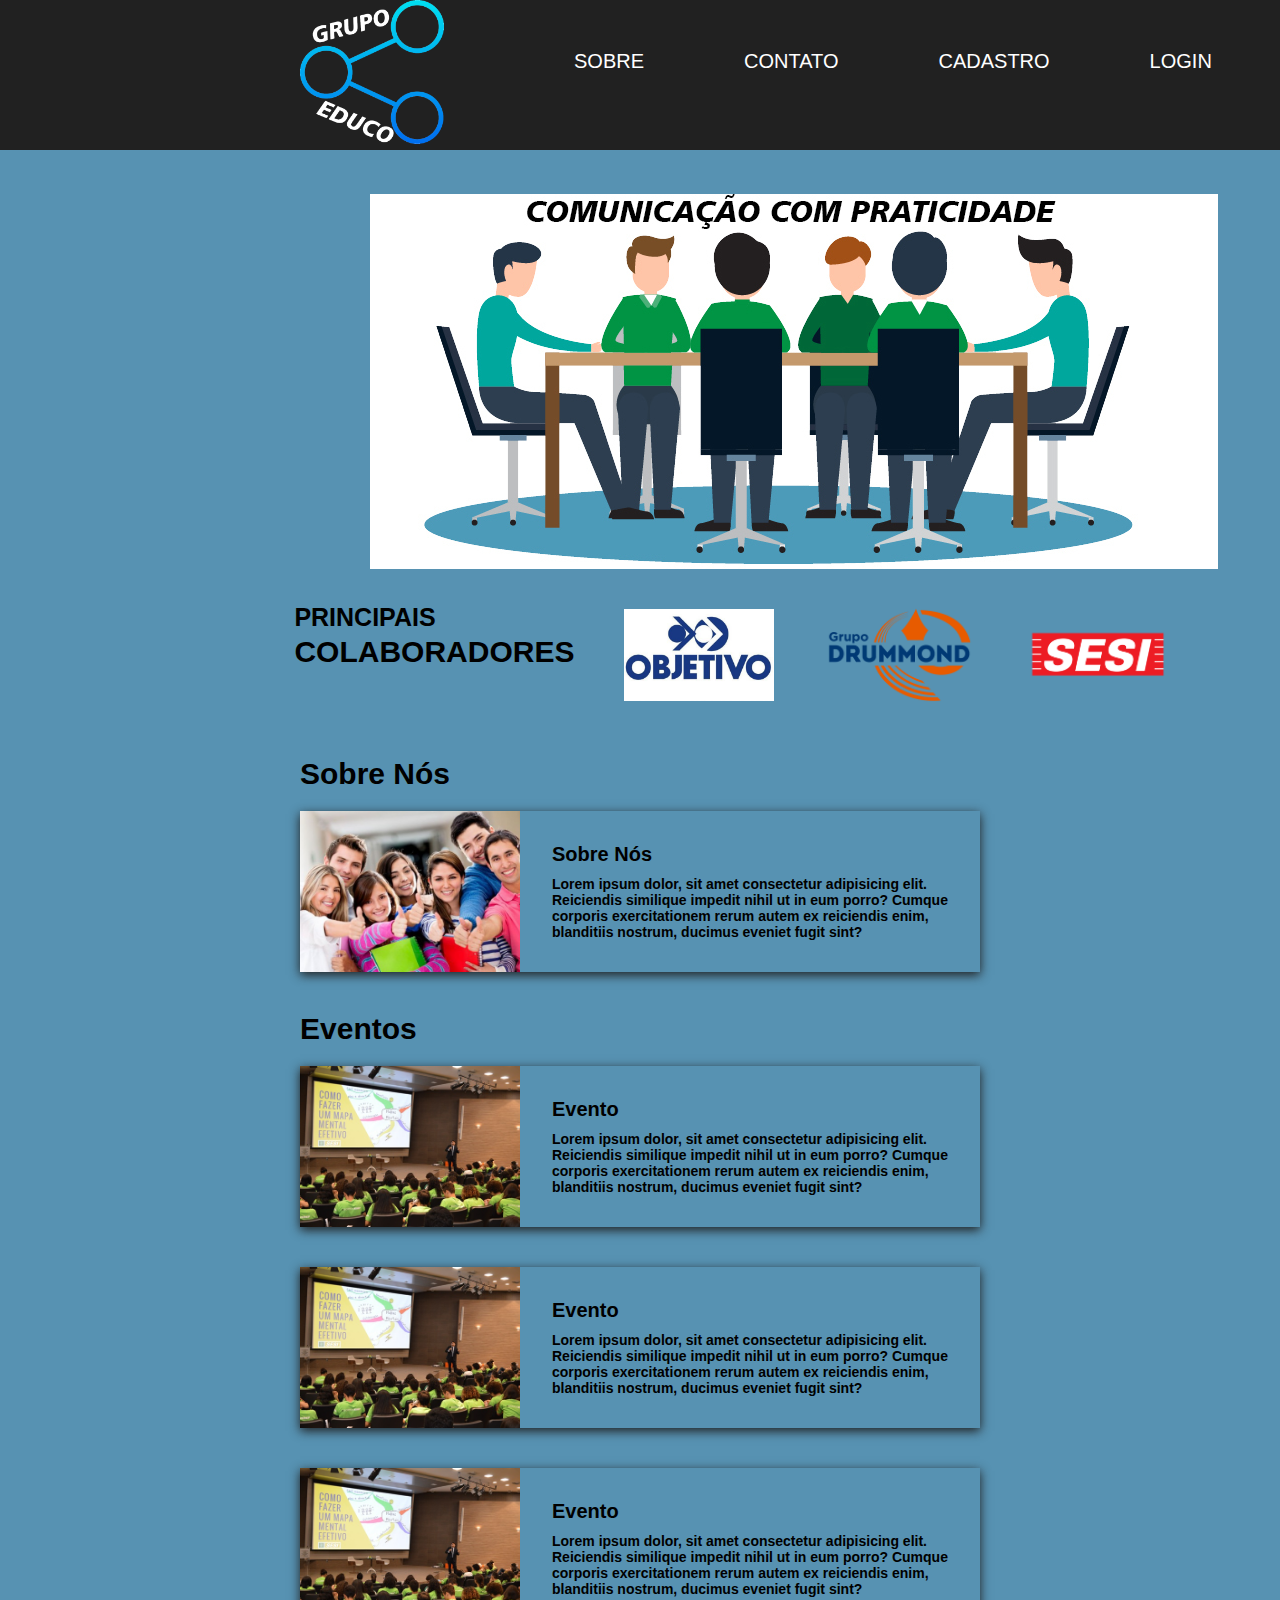
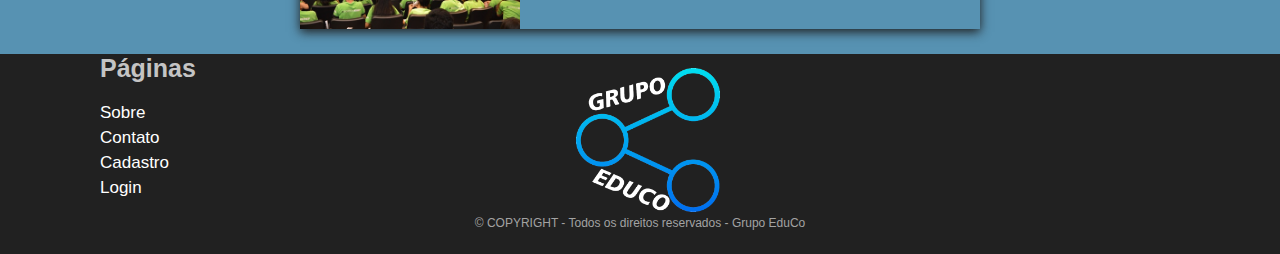
<file: home.html>
<!DOCTYPE html>
<html lang="pt-br">

<head>
    <meta charset="UTF-8">
    <meta name="viewport" content="width=device-width, initial-scale=1.0">
    <title>Corpotativo</title>
    <link rel="stylesheet" href="css/home.css" type="text/css">
</head>

<body>
    <header>
        <main>

            <div class="container">
                
                <nav class="cabeçalho">
                    <img src="images/logo.original.jpg" alt="logo">
                    <ul>
                        <li><a href="#sobre" title="Acessar sessão sobre o projeto"></a>Sobre</li>
                        <li><a href="#" title="Acessar página de Contato"></a>Contato</li>
                        <li><a href="cadastros.html" title="Acessar página de Cadastro"></a>Cadastro</li>
                        <li><a href="login.html" title="Acessar página de Login"></a>Login</li>

                    </ul>

                </nav>

            </div>


            <section>

                <div class="banner">
                    <img src="images//slide_1_(1).jpg" alt="banner">

                </div>

                <div class="colaboradores">
                    <div>

                        <h4>Principais</h4>
                        <h3>Colaboradores</h3>
                    </div>

                    <img src="images/objetivo-logo-cliente-e1530211962606.jpg" alt="1">
                    <img src="images/logo_drummond.png" alt="2">
                    <img src="images/sesi-logo.png" alt="3">

                </div>
            </section>


            <section class="meio">

                <div class="sobre">
                    <h3>Sobre Nós</h3>
                    <div class="card">
                        <img src="images/sobre.jpg" alt="sobre">
                        <div>
                            <h4> Sobre Nós </h4>
                            <p>Lorem ipsum dolor, sit amet consectetur adipisicing elit.
                                Reiciendis similique impedit
                                nihil
                                ut in eum porro? Cumque corporis exercitationem rerum autem
                                ex reiciendis enim, blanditiis
                                nostrum, ducimus eveniet fugit sint?</p>

                        </div>
                    </div>
                </div>

                <div class="eventos">
                    <h3>Eventos</h3>
                    <div class="card">
                        <img src="images/SESI__evento_ebep_enem_700_pontos.jpg" alt="equipe 1">
                        <div>
                            <h4> Evento </h4>
                            <p>Lorem ipsum dolor, sit amet consectetur adipisicing elit. Reiciendis similique impedit
                                nihil
                                ut in eum porro? Cumque corporis exercitationem rerum autem ex reiciendis enim,
                                blanditiis
                                nostrum, ducimus eveniet fugit sint?</p>

                        </div>
                    </div>
                    <div class="card">
                        <img src="images/SESI__evento_ebep_enem_700_pontos.jpg" alt="equipe 1">
                        <div>
                            <h4> Evento </h4>
                            <p>Lorem ipsum dolor, sit amet consectetur adipisicing elit. Reiciendis similique impedit
                                nihil
                                ut in eum porro? Cumque corporis exercitationem rerum autem ex reiciendis enim,
                                blanditiis
                                nostrum, ducimus eveniet fugit sint?</p>

                        </div>
                    </div>
                    <div class="card">
                        <img src="images/SESI__evento_ebep_enem_700_pontos.jpg" alt="equipe 1">
                        <div>
                            <h4> Evento </h4>
                            <p>Lorem ipsum dolor, sit amet consectetur adipisicing elit. Reiciendis similique impedit
                                nihil
                                ut in eum porro? Cumque corporis exercitationem rerum autem ex reiciendis enim,
                                blanditiis
                                nostrum, ducimus eveniet fugit sint?</p>

                        </div>
                    </div>
                </div>


            </section>

        </main>




        <footer>



            <div class="content">

                <nav class="rodape">
                    <ul>
                        <h4>Páginas</h4>
                        <li><a href="#sobre" title="Acessar sessão sobre o projeto"></a>Sobre</li>
                        <li><a href="#" title="Acessar página de Contato"></a>Contato</li>
                        <li><a href="cadastro.html" title="Acessar página de Cadastro"></a>Cadastro</li>
                        <li><a href="login.html" title="Acessar página de Login"></a>Login</li>


                    </ul>
                    <img src="images/logo.original.jpg" alt="logo">

                </nav>

                <p>&copy; COPYRIGHT - Todos os direitos reservados - Grupo EduCo</p>
            </div>

        </footer>
    </header>

</body>

</html>
</file>
<file: css/home.css>
* {
    margin: 0;
    padding: 0;
}
body{
    background-color: #5792B2;
}

header{
    background-color: #212121;
    width: 100%;
    height: 150px;
    
}
header .container{
    text-transform: uppercase;


 }
 .cabeçalho {
   display: flex;
   


 }

.cabeçalho img{
    width: 9em ;
    height: auto;
    padding-left:300px ;
    
    
    
}
.cabeçalho ul {
    list-style-type: none;
    color: white;
    font-size:20px;
    font-family: 'Segoe UI', Tahoma, Geneva, Verdana, sans-serif;
    margin-left: 30px;
    display: flex;
    

}


.cabeçalho li {
    margin-left: 100px;
    margin-top: 50px;
    
        
}

.banner img{
   margin-top: 50px;
   margin-left: 370px;
    
} 

.colaboradores{
    display: flex;
    margin-left: 23%;
    align-items: center;
    padding: 30px 0;
    font-family: 'Segoe UI', Tahoma, Geneva, Verdana, sans-serif;
    
}
.colaboradores img{
    width: 150px;
    height: auto;
    margin-left: 50px;
}
.colaboradores h4{
    font-size: 25px;
    text-transform: uppercase;
}

.colaboradores h3{
    font-size: 30px;
    text-transform: uppercase;
    line-height: 40px;

}
.colaboradores div{
    margin-bottom: 35px;
}

.meio{
    margin: 0 300px 0 300px;

}

.meio h3{
    
    font-size: 30px;
    font-family: 'Segoe UI', Tahoma, Geneva, Verdana, sans-serif;
    font-weight: 650;
    margin-top: 20px;
    margin-bottom: -20px;

}
.meio h4{
    font-size: 20px;
    font-family: 'Segoe UI', Tahoma, Geneva, Verdana, sans-serif;
    margin-bottom: 10px;
}

.meio p{
    font-family: 'Segoe UI', Tahoma, Geneva, Verdana, sans-serif;
    font-size: 14px;
    font-weight: 600;
}
 
.eventos{
    margin-top: 40px;
}


.card div{
    padding: 2em;
}
.card div:hover{
    background-color: #353336;
    height: 100%;
    transition-duration: 0.5s;
}
.card{
    box-shadow: 0px 3px 10px rgb(31, 31, 31);
    display: flex;
    justify-content: flex-start;
    background: #5792B2;
    margin-top: 40px;
    
    
}
.card img{
    width: 220px;
    height: auto;
    object-fit: cover;
} 

.card div:hover{
    background-color: rgb(101, 175, 214);
    /* height: 100%; */
    transition-duration: 0.5s;
}
footer{
    width: 100%;
    height: 200px;
    background-color: #212121;
    margin-top: 25px;


}

footer img{
    width: 9em ;
    height: auto;
    padding-left: 45% ;
    margin-top:-220px; 

}
.rodape{
    margin-top: 10px;
}

.content h4{
    font-size: 25px;
    font-family: 'Segoe UI', Tahoma, Geneva, Verdana, sans-serif;
    color: rgb(196, 196, 196);
    margin-bottom: 20px;
    margin-left: 100px;
    


}
.content li{
    list-style-type: none;
    font-family: 'Segoe UI', Tahoma, Geneva, Verdana, sans-serif;
    color: white;
    margin-left: 100px;
    font-size: 17px;
    margin-top: 5px;

}

footer p{
    font-family: 'Segoe UI', Tahoma, Geneva, Verdana, sans-serif;
    text-align: center;
    font-size: 12px;
    color: rgb(163, 163, 163);
    
}
@media(max-width: 460px){
    
    header{
       width: 230%;
    }
    
    .cabeçalho img{
        padding-left: 130px;
        

    }
    .cabeçalho ul{
        margin-left: -80px;
    }
    .banner img{
        margin-left: 100px;
        
    }
    .colaboradores{
        margin-left: 10%;
    }


    
}
@media(max-width: 800px){

    header{
        width: 230%;
     }

    .cabeçalho img{
        padding-left: 390px;
     }
    .banner img {
        margin-left: 370px;
        width: 60%;
    }
    .colaboradores {
        margin-left: 27%;
    }
    .card div {
        padding: 4em;
    }
    .meio p{
        font-size: 20px;
    }

}
</file>
